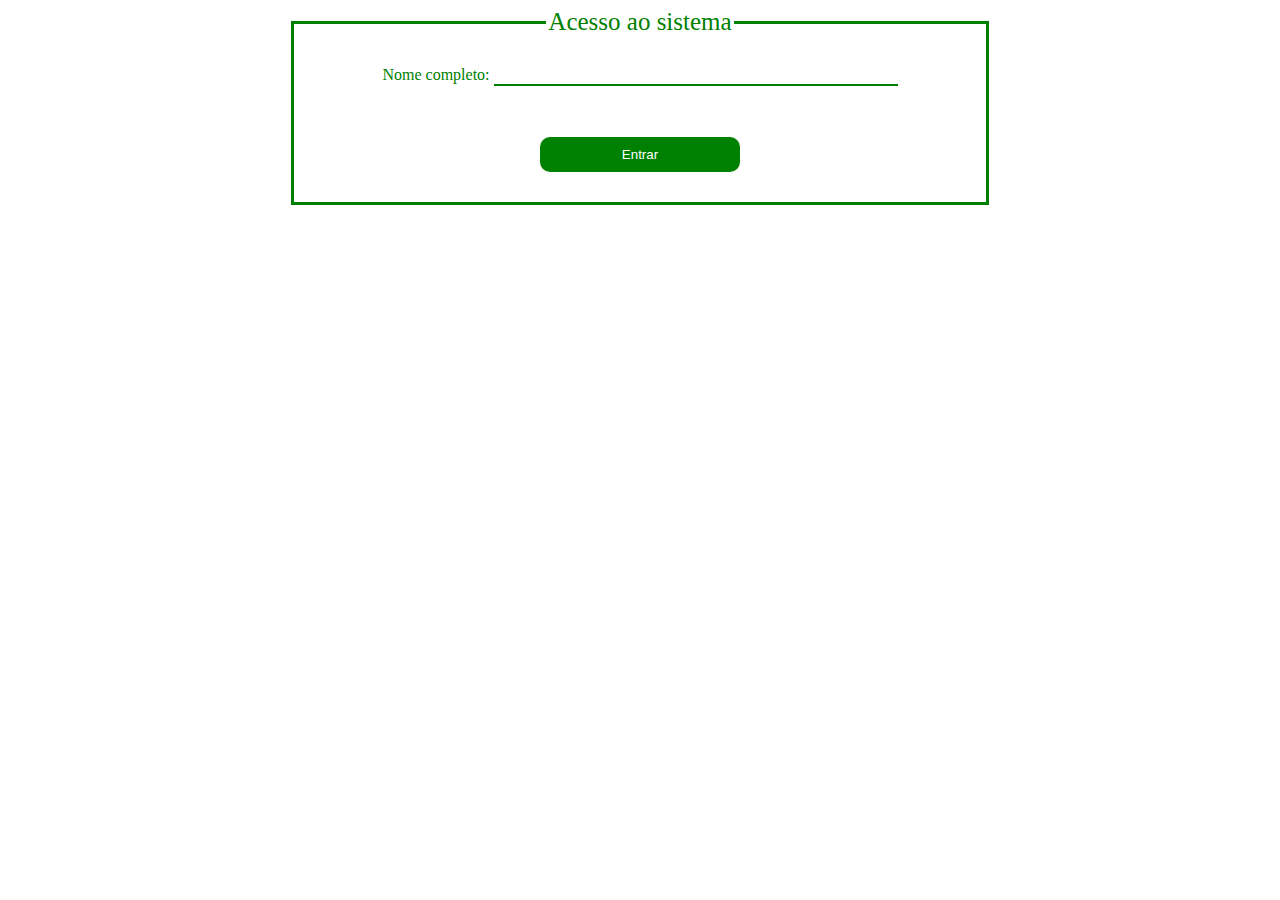
<file: index.html>
<!DOCTYPE html>
<html lang="pt-br">

<head>
    <meta charset="UTF-8">
    <meta http-equiv="X-UA-Compatible" content="IE=edge">
    <meta name="viewport" content="width=device-width, initial-scale=1.0">
    <title>Acesso ao sistema</title>
    <link rel="stylesheet" href="estilos.css">
    <script src="script.js"></script>
</head>

<body>
    <script>
        alert("Olá, seja bem-vindo!");
    </script>
    <form>
        <fieldset>
            <legend>Acesso ao sistema</legend>

            <label class="labelNome" for="txtNome">Nome completo: </label>
            <input class="inputNome" type="text" id="txtNome" name="NOME" onkeypress="limpaErro()">
            <span id="erroSpan"></span><br><br>
            <input class="botaoValidacao" type="button" value="Entrar" onclick="validacaoNome()">
            </div>

        </fieldset>
    </form>

</body>

</html>
</file>
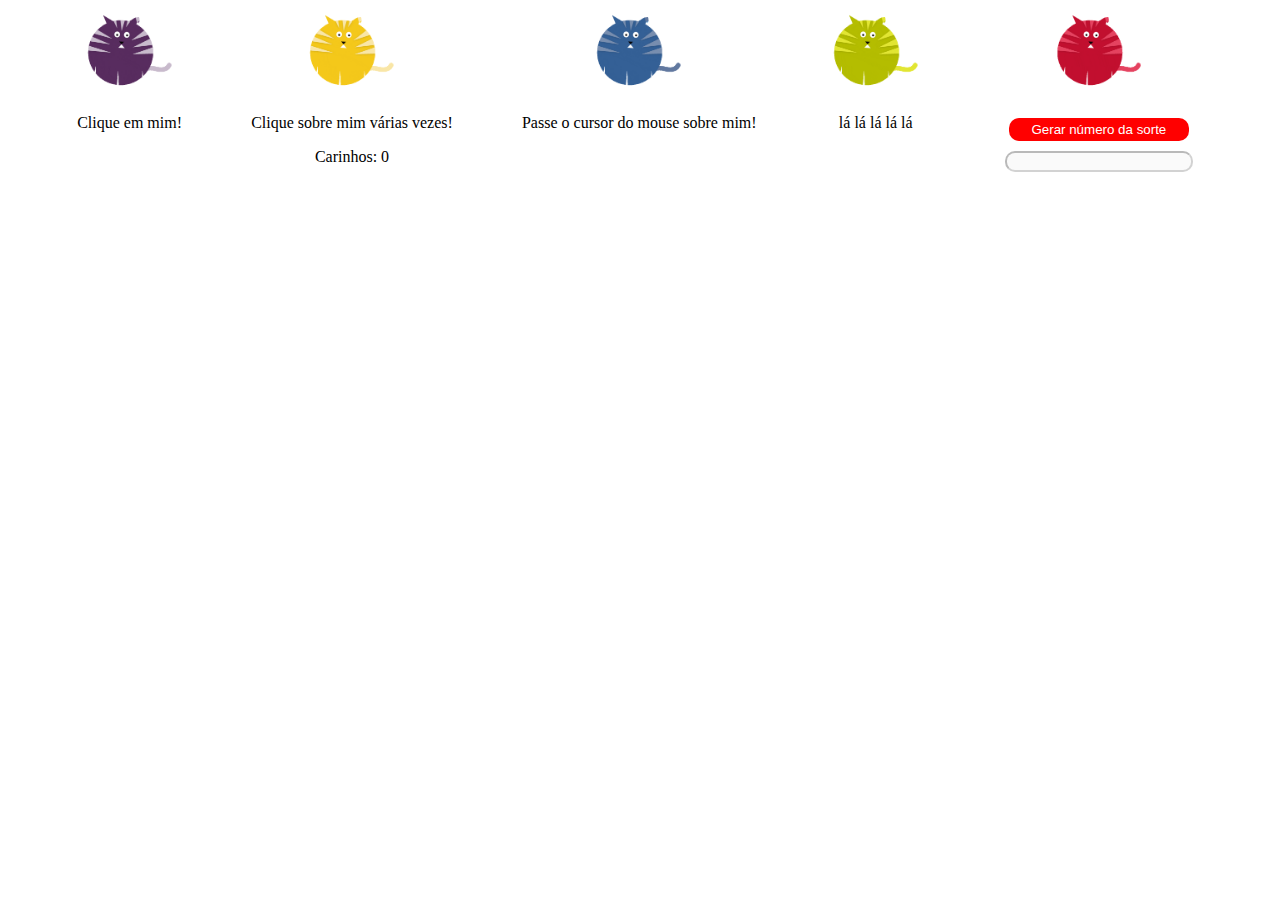
<file: felino.html>
<!DOCTYPE html>
<html lang="pt-br">

<head>
    <meta charset="UTF-8">
    <meta http-equiv="X-UA-Compatible" content="IE=edge">
    <meta name="viewport" content="width=device-width, initial-scale=1.0">
    <title>Jogo dos felinos</title>
    <link rel="stylesheet" href="estilos.css">
    <script src="script.js"></script>
</head>

<body>
    <div class="flex-container">
        <div>
            <img src="img/gato01.gif" onclick="mensagemOla()">
            <p>Clique em mim!</p>
        </div>
        <div>
            <img src="img/gato02.gif" onclick="incrementaCarinho()">
            <p>Clique sobre mim várias vezes!</p>
            <p>Carinhos: <span id="numCarinho">0</span></p>
        </div>
        <div>
            <img id="gatinho3" src="img/gato03.gif" onmouseover="alteraImagem()" onmouseout="restauraImagem()">
            <p>Passe o cursor do mouse sobre mim!</p>
        </div>
        <div>
            <img src="img/gato04.gif" onmouseover="alteraTexto()" onmouseout="restauraTexto()">
            <p id="txtGatinho4">lá lá lá lá lá</p>
        </div>
        <div>
            <img src="img/gato05.gif"><br>
            <input class="btn-sorte" type="button" value="Gerar número da sorte" onclick="gerarNumeroAleatorio()"><br>
            <input type="text" id="numeroAleatorio" disabled>
        </div>
    </div>
</body>

</html>
</file>
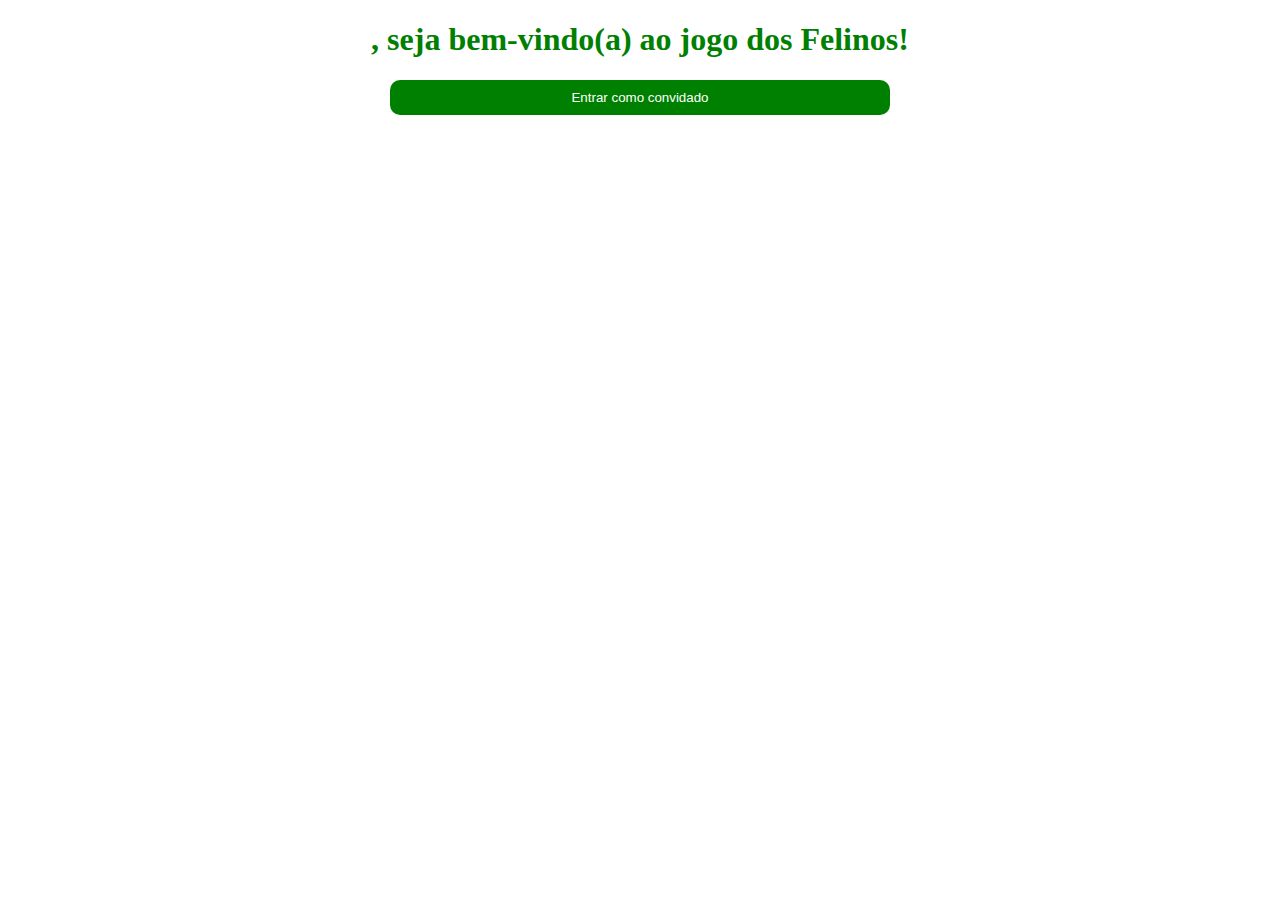
<file: menu.html>
<!DOCTYPE html>
<html lang="pt-br">

<head>
    <meta charset="UTF-8">
    <meta http-equiv="X-UA-Compatible" content="IE=edge">
    <meta name="viewport" content="width=device-width, initial-scale=1.0">
    <title>Menu de opções</title>
    <link rel="stylesheet" href="estilos.css">
    <script src="script.js"></script>
</head>

<body onload="pegarTextoNome()">
    <h1 class="tituloMenu"><span id="insercaoNome"></span>, seja bem-vindo(a) ao jogo dos Felinos!</h1>
    <input type="button" class="botaoMenu" value="Entrar como convidado" onclick="window.open('felino.html', '_self')">
</body>

</html>
</file>
<file: estilos.css>
body {
    text-align: center;
}

fieldset {
    border: 3px solid green;
    padding: 30px;
    margin: auto;
    width: 50%;
}

legend {
    text-align: center;
    color: green;
    font-size: 25px;
}

.labelNome {
    color: green;
}

.inputNome {
    border: none;
    border-bottom: 2px solid green;
    width: 400px;
    color: green;
}

input:focus {
    outline: 0;
}

.botaoValidacao {
    background-color: green;
    color: white;
    border: none;
    padding: 10px;
    width: 200px;
    border-radius: 10px;
}

.botaoValidacao:hover {
    cursor: pointer;
    background-color: greenyellow;
}

#erroSpan {
    display: block;
    font-size: 15px;
    color: red;
    margin-top: 15px;
}

.tituloMenu {
    color: green;
}

.botaoMenu {
    background-color: green;
    color: white;
    border: none;
    padding: 10px;
    width: 500px;
    border-radius: 10px;
}

.botaoMenu:hover {
    cursor: pointer;
    background-color: greenyellow;
}

img {
    width: 100px;
}

.btn-sorte {
    color: white;
    background-color: red;
    border: none;
    border-radius: 10px;
    width: 180px;
    cursor: pointer;
    padding: 4px;
    margin-top: 20px;
}

.btn-sorte:hover {
    background-color: darkred;
}

#numeroAleatorio {
    border-radius: 10px;
    width: 180px;
    text-align: center;
    margin: 10px;
}

.flex-container {
    display: flex;
    justify-content: space-evenly;
}
</file>
